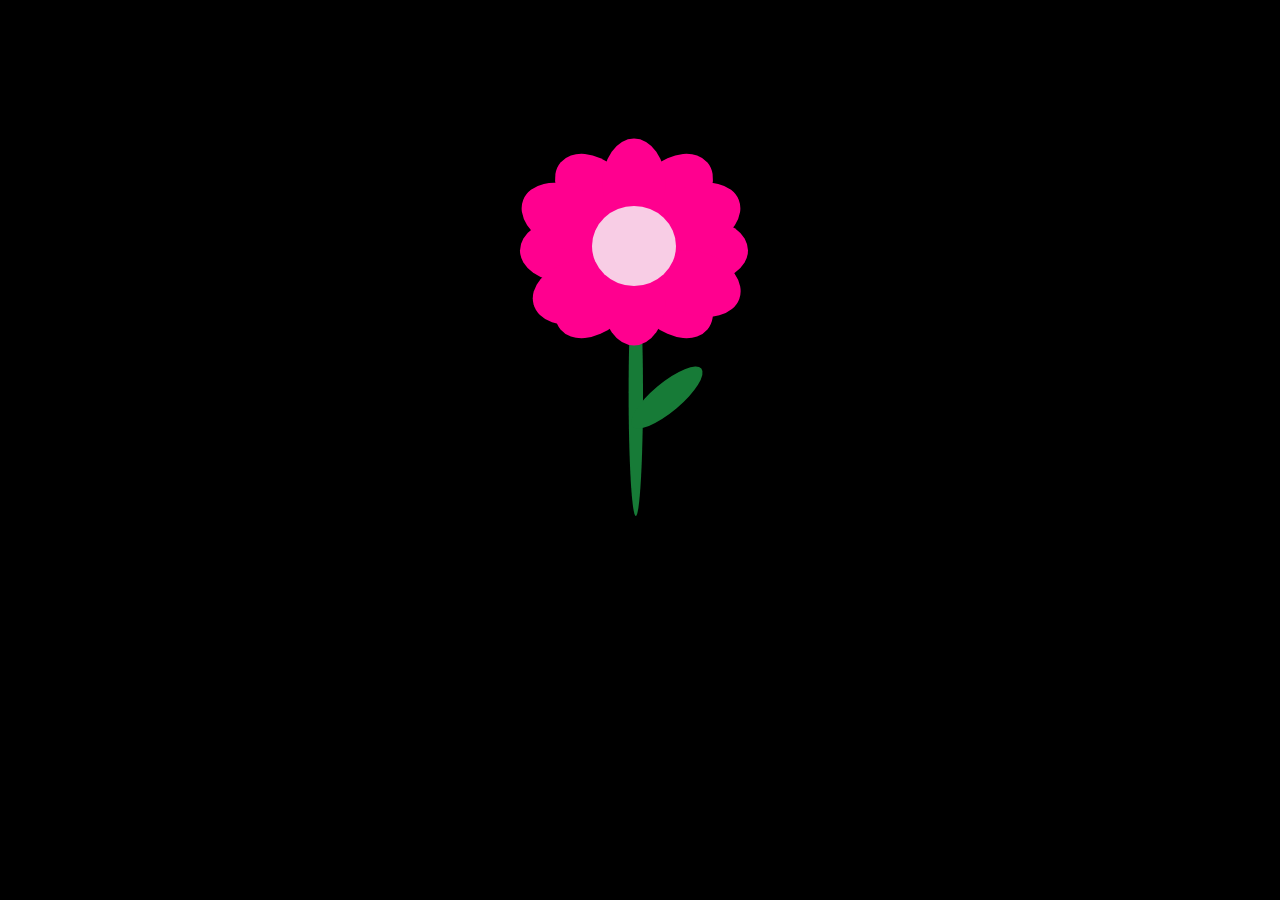
<file: CSS/flower/index.html>
<!DOCTYPE html>
<html lang="en" >

<head>
  <meta charset="UTF-8">
  <title>Flower</title>
  
  
  
      <link rel="stylesheet" href="css/style.css">

  
</head>

<body>

  <body>
	<div class = "box">
		<div class = "center"></div>

		<div class = "petal1"></div>
    <div class = "petal2"></div>
    <div class = "petal3"></div>
    <div class = "petal4"></div>
    <div class = "petal5"></div>
    <div class = "petal6"></div>
    <div class = "petal7"></div>
    <div class = "petal8"></div>
    <div class = "petal9"></div>
    <div class = "petal10"></div>
    <div class = "petal11"></div>
    <div class = "petal12"></div>
    

		<div class = "leaf"></div>
		<div class = "stem"></div>

	</div>


</body>
  
  

</body>

</html>
</file>
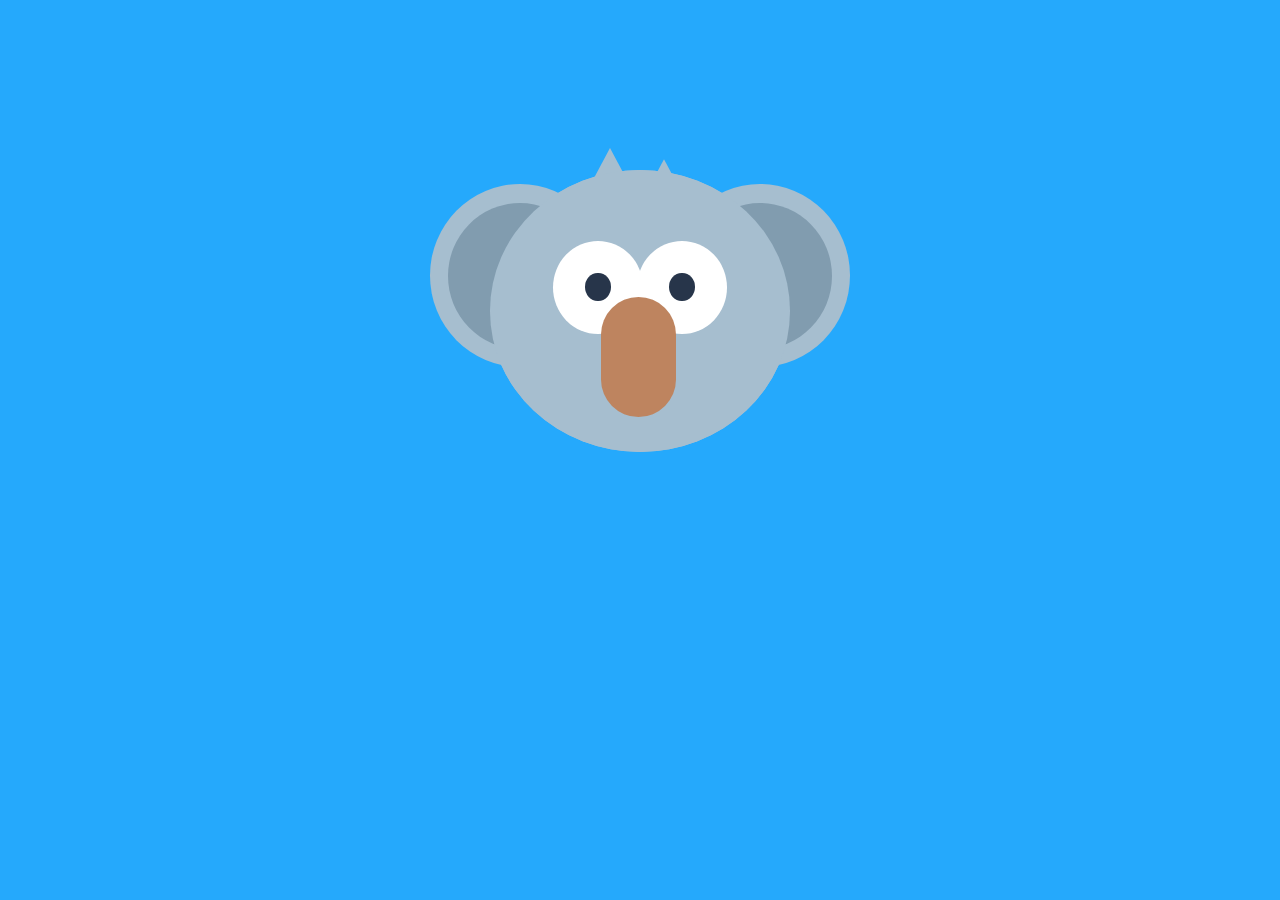
<file: CSS/koala/index.html>
<!DOCTYPE html>
<html lang="en" >

<head>
  <meta charset="UTF-8">
  <title>Koala</title>
  
  
  
      <link rel="stylesheet" href="css/style.css">

  
</head>

<body>

  <body>
 <!-- Begin Image -->
 <!-- Invisible Box-->
 <div class="box">
<!-- If a class is nested, it's position and size in percentages it'll be relative to its parent.-->
   
    <!-- Circular Head-->
    <div class="head">  
      
      <!-- Circular Head Copy -->
      <div class="head-copy"></div>
      
       <!-- Left Ear ~ Light Gray-->
      <div class="ear-left">
        
       <!-- Inner ear ~ Dark Gray -->
      <div class="inner-ear"></div>
      </div>
      
      <!-- Right Ear ~ Light Gray-->
       <div class="ear-right">
      <!-- Inner Ear ~ Dark Gray-->
        <div class="inner-ear"></div>
      </div>
      
      <!-- Left Outer Eye ~ White -->
      <div class="eye-left">
        <!-- Pupil ~ Black -->
        <div class="pupil">
        </div>
      </div>
      
      <!-- Right Outer Eye ~ White -->
      <div class="eye-right">
        <!-- Pupil ~ Black -->
        <div class="pupil">
        </div>
      </div>
      
       <!-- Nose ~ Brown -->
       <div class="nose">
       </div>
      
       <!-- Hair ~ Light Gray -->
      <div class="hair-left"></div>
      <div class="hair-right"></div>
      
    <!-- End Head -->
    </div>
 <!-- End Invisible Box -->
 </div>

</body>
  
  

</body>

</html>
</file>
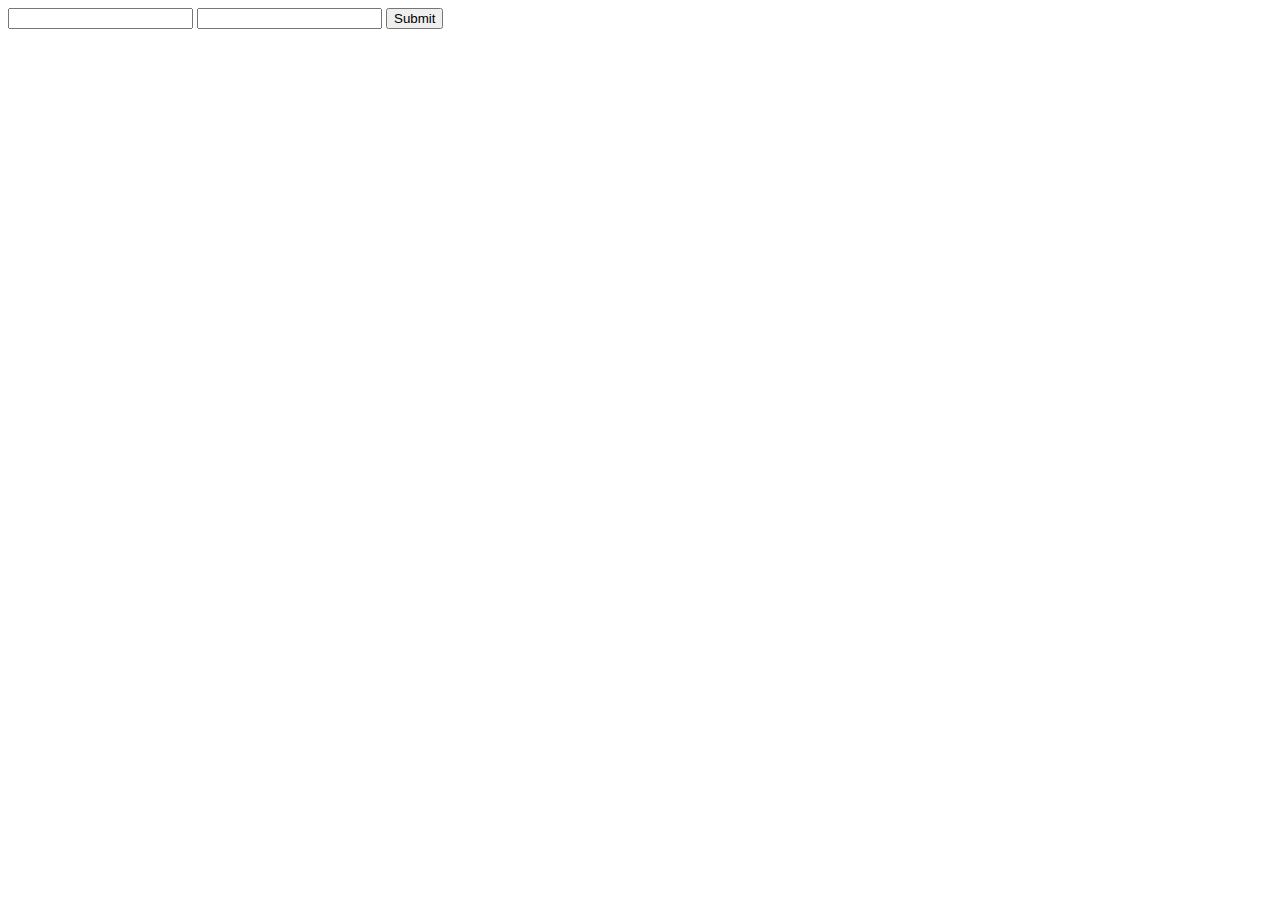
<file: PHP/CS50/get.html>
<html>
	<head>
		<title>Posting Form</title>
	</head>
	<body>
		<form action="post.php" method="post">
			<input name="name" type="text" />
			<input name="pw" type="password" />
			<input type="submit" />
		</form>
	</body>
</html>
</file>
<file: CSS/flower/css/style.css>
body {
  background: black;
}

.box {
  position: relative;
  margin: auto;
  display: block;
  margin-top: 8%;
  width: 600px;
  height: 420px;
  background: black;
}

.center {
  position: absolute;
  top: 25%;
  left: 42%;
  width: 14%;
  height: 19%;
  background: #f8cde5;
  border-radius: 50%;
  z-index: 2;
}

.petal1 {
  position: absolute;
  top: 28%;
  left: 53%;
  width: 15%;
  height: 15%;
  background: #ff008f ;
  border-radius: 50%;
  z-index: 1;
}

.petal2 {
  position: absolute;
  top: 28%;
  left: 30%;
  width: 15%;
  height: 15%;
  background: #ff008f;
  border-radius: 50%;
  z-index: 1;
}

.petal3 {
  position: absolute;
  top: 14%;
  transform: rotate(40deg);
  left: 35%;
  width: 15%;
  height: 15%;
  background: #ff008f;
  border-radius: 50%;
  z-index: 1;
}

.petal4 {
  position: absolute;
  top: 14%;
  transform: rotate(-40deg);
  left: 48%;
  width: 15%;
  height: 15%;
  background: #ff008f;
  border-radius: 50%;
  z-index: 1;
}

.petal5 {
  position: absolute;
  top: 40%;
  transform: rotate(-40deg);
  left: 35%;
  width: 15%;
  height: 15%;
  background: #ff008f;
  border-radius: 50%;
  z-index: 1;
}

.petal6 {
  position: absolute;
  top: 40%;
  transform: rotate(40deg);
  left: 48%;
  width: 15%;
  height: 15%;
  background: #ff008f;
  border-radius: 50%;
  z-index: 1;
}

.petal7 {
  position: absolute;
  top: 12%;
  transform: rotate(90deg);
  left: 41.5%;
  width: 15%;
  height: 15%;
  background: #ff008f;
  border-radius: 50%;
  z-index: 1;
}

.petal8 {
  position: absolute;
  top: 40%;
  transform: rotate(90deg);
  left: 41.5%;
  width: 15%;
  height: 15%;
  background: #ff008f;
  border-radius: 50%;
  z-index: 1;
}

.petal9 {
  position: absolute;
  top: 20%;
  transform: rotate(-22deg);
  left: 52%;
  width: 15%;
  height: 15%;
  background: #ff008f;
  border-radius: 50%;
  z-index: 1;
}

.petal10 {
  position: absolute;
  top: 20%;
  transform: rotate(22deg);
  left: 30%;
  width: 15%;
  height: 15%;
  background: #ff008f;
  border-radius: 50%;
  z-index: 1;
}

.petal11 {
  position: absolute;
  top: 38%;
  transform: rotate(-15deg);
  left: 32%;
  width: 15%;
  height: 15%;
  background: #ff008f;
  border-radius: 50%;
  z-index: 1;
}

.petal12 {
  position: absolute;
  top: 36%;
  transform: rotate(20deg);
  left: 52%;
  width: 15%;
  height: 15%;
  background: #ff008f;
  border-radius: 50%;
  z-index: 1;
}

.stem {
  position: absolute;
  top: 40%;
  left: 17.5%;
  width: 60%;
  height: 60%;
  background: #177b37 ;
  border-radius: 50%;
  -webkit-clip-path: ellipse(2% 49% at 53% 49%);
clip-path: ellipse(2% 49% at 53% 49%);
}

.leaf {
  position: absolute;
  top: 67%;
  transform: rotate(-40deg);
  left: 47%;
  width: 15%;
  height: 7%;
  background: #177b37;
  border-radius: 50%;
  z-index: 1;
}
</file>
<file: CSS/koala/css/style.css>
body {
  background: #25A9FC;
}

.box {
  position: relative;
  margin: auto;
  display: block;
  margin-top: 8%;
  width: 600px;
  height: 420px;
  background: none;
}

.head {
  position: absolute;
  top: 16.5%;
  left: 25%;
  width: 50%;
  height: 67%;
  background: #A6BECF;
  border-radius: 50%;
}

.head-copy {
  width: 100%;
  height: 100%;
  position: absolute;
  background: #A6BECF;
  border-radius: 50%;
  z-index: 2;
}

.ear-left {
  position: absolute;
  width: 60%;
  height: 65%;
  left: -20%;
  top: 5%;
  background: #A6BECF;
  border-radius: 50%;
  z-index: 1;
}

.ear-right {
  position: absolute;
  width: 60%;
  height: 65%;
  right: -20%;
  top: 5%;
  background: #A6BECF;
  border-radius: 50%;
  z-index: 1;
}

.inner-ear {
  position: absolute;
  border-radius: 50%;
  width: 80%;
  height: 80%;
  top: 10%;
  left: 10%;
  background: #819CAF;
}

.eye-left {
  position: absolute;
  background: white;
  width: 30%;
  height: 33%;
  top: 25%;
  left: 21%;
  border-radius: 50%;
  z-index: 3;
}

.eye-right {
  position: absolute;
  background: white;
  width: 30%;
  height: 33%;
  top: 25%;
  right: 21%;
  border-radius: 50%;
  z-index: 3;
}

.pupil {
  position: absolute;
  width: 28%;
  height: 30%;
  top: 35%;
  left: 36%;
  background: #27354A;
  border-radius: 50%;
}

.nose {
  position: absolute;
  background: #BE845F;
  width: 25%;
  height: 42.5%;
  left: 37%;
  top: 45%;
  border-radius: 50px;
  z-index: 4;
}

.hair-left {
  position: absolute;
  top: -8%;
  left: 30%;
  width: 20%;
  height: 20%;
  background: #A6BECF;
  -webkit-clip-path: polygon(50% 0%, 0% 100%, 100% 100%);
  clip-path: polygon(50% 0%, 0% 100%, 100% 100%);
}

.hair-right {
  position: absolute;
  top: -4%;
  left: 48%;
  width: 20%;
  height: 20%;
  background: #A6BECF;
  -webkit-clip-path: polygon(50% 0%, 0% 100%, 100% 100%);
  clip-path: polygon(50% 0%, 0% 100%, 100% 100%);
}
</file>
